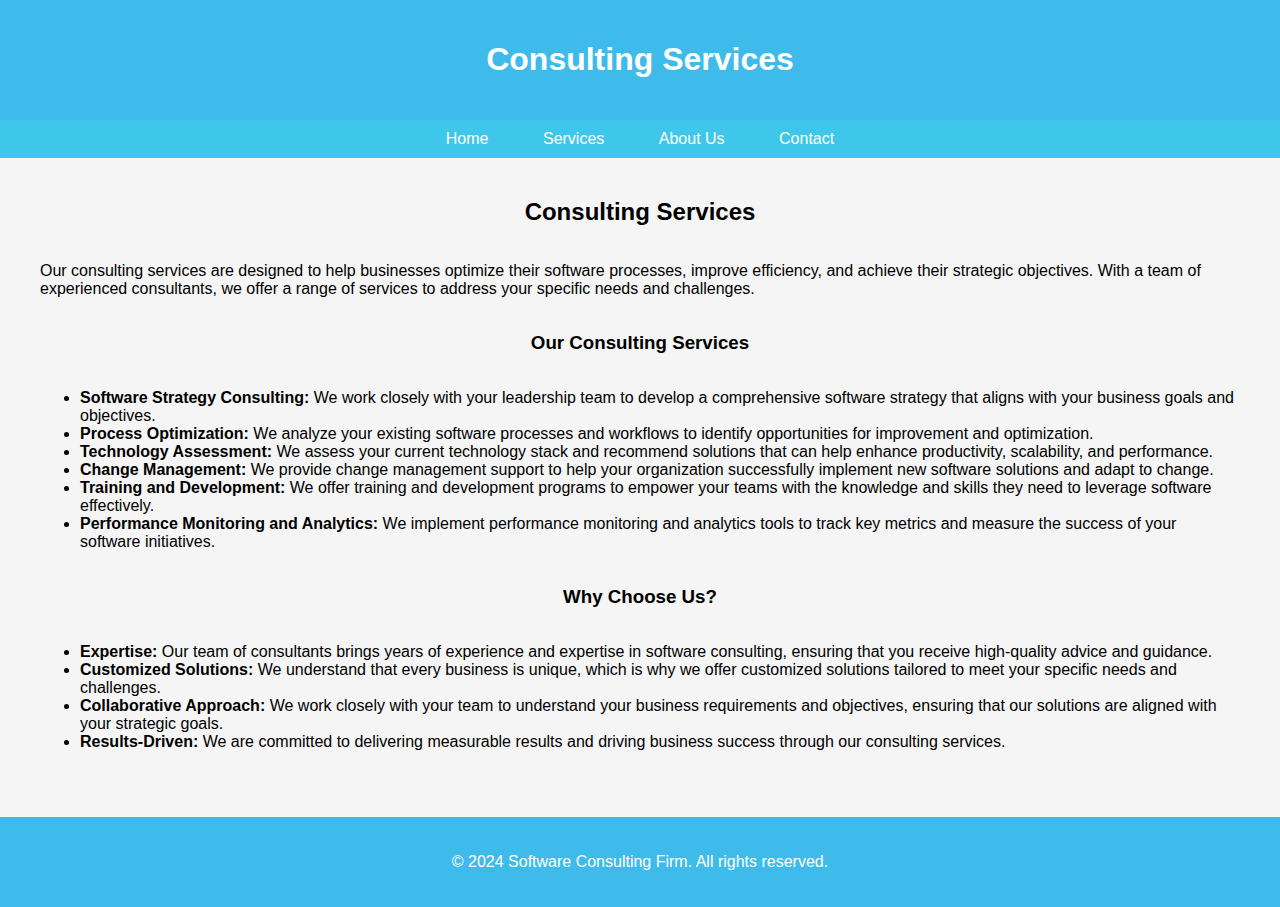
<file: consulting-services.html>
<!DOCTYPE html>
<html lang="en">
<head>
    <meta charset="UTF-8">
    <meta name="viewport" content="width=device-width, initial-scale=1.0">
    <title>Consulting Services</title>
    <link rel="stylesheet" href="css/style.css">
</head>
<body>
    <header>
        <h1>Consulting Services</h1>
    </header>
    <nav>
        <a href="index.html">Home</a>
        <a href="#">Services</a>
        <a href="#">About Us</a>
        <a href="#">Contact</a>
    </nav>
    <div id="consulting-services" class="container">     
		<h2>Consulting Services</h2>
		<p>Our consulting services are designed to help businesses optimize their software processes, improve efficiency, and achieve their strategic objectives. With a team of experienced consultants, we offer a range of services to address your specific needs and challenges.</p>
		
		<h3>Our Consulting Services</h3>
		<ul>
			<li><strong>Software Strategy Consulting:</strong> We work closely with your leadership team to develop a comprehensive software strategy that aligns with your business goals and objectives.</li>
			<li><strong>Process Optimization:</strong> We analyze your existing software processes and workflows to identify opportunities for improvement and optimization.</li>
			<li><strong>Technology Assessment:</strong> We assess your current technology stack and recommend solutions that can help enhance productivity, scalability, and performance.</li>
			<li><strong>Change Management:</strong> We provide change management support to help your organization successfully implement new software solutions and adapt to change.</li>
			<li><strong>Training and Development:</strong> We offer training and development programs to empower your teams with the knowledge and skills they need to leverage software effectively.</li>
			<li><strong>Performance Monitoring and Analytics:</strong> We implement performance monitoring and analytics tools to track key metrics and measure the success of your software initiatives.</li>
		</ul>
		
		<h3>Why Choose Us?</h3>
		<ul>
			<li><strong>Expertise:</strong> Our team of consultants brings years of experience and expertise in software consulting, ensuring that you receive high-quality advice and guidance.</li>
			<li><strong>Customized Solutions:</strong> We understand that every business is unique, which is why we offer customized solutions tailored to meet your specific needs and challenges.</li>
			<li><strong>Collaborative Approach:</strong> We work closely with your team to understand your business requirements and objectives, ensuring that our solutions are aligned with your strategic goals.</li>
			<li><strong>Results-Driven:</strong> We are committed to delivering measurable results and driving business success through our consulting services.</li>
		</ul>

    </div>
    <footer>
        <p>&copy; 2024 Software Consulting Firm. All rights reserved.</p>
    </footer>
</body>
</html>
</file>
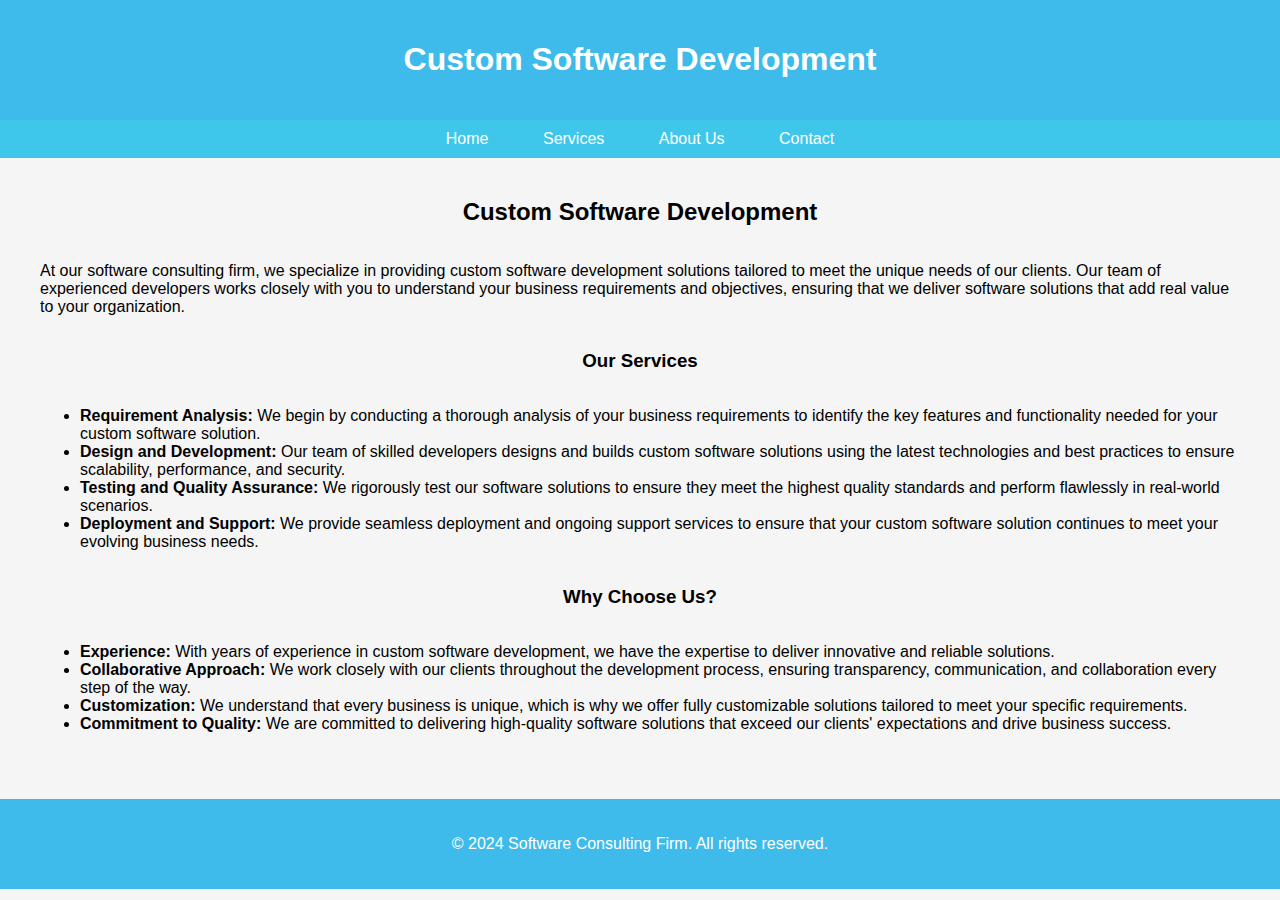
<file: custom-software-development.html>
<!DOCTYPE html>
<html lang="en">
<head>
    <meta charset="UTF-8">
    <meta name="viewport" content="width=device-width, initial-scale=1.0">
    <title>Custom Software Development</title>
    <link rel="stylesheet" href="css/style.css">
</head>
<body>
    <header>
        <h1>Custom Software Development</h1>
    </header>
    <nav>
        <a href="index.html">Home</a>
        <a href="#">Services</a>
        <a href="#">About Us</a>
        <a href="#">Contact</a>
    </nav>
    <div id="custom-software-development" class="container">     
		<h2>Custom Software Development</h2>
		<p>At our software consulting firm, we specialize in providing custom software development solutions tailored to meet the unique needs of our clients. Our team of experienced developers works closely with you to understand your business requirements and objectives, ensuring that we deliver software solutions that add real value to your organization.</p>
		
		<h3>Our Services</h3>
		<ul>
			<li><strong>Requirement Analysis:</strong> We begin by conducting a thorough analysis of your business requirements to identify the key features and functionality needed for your custom software solution.</li>
			<li><strong>Design and Development:</strong> Our team of skilled developers designs and builds custom software solutions using the latest technologies and best practices to ensure scalability, performance, and security.</li>
			<li><strong>Testing and Quality Assurance:</strong> We rigorously test our software solutions to ensure they meet the highest quality standards and perform flawlessly in real-world scenarios.</li>
			<li><strong>Deployment and Support:</strong> We provide seamless deployment and ongoing support services to ensure that your custom software solution continues to meet your evolving business needs.</li>
		</ul>
		
		<h3>Why Choose Us?</h3>
		<ul>
			<li><strong>Experience:</strong> With years of experience in custom software development, we have the expertise to deliver innovative and reliable solutions.</li>
			<li><strong>Collaborative Approach:</strong> We work closely with our clients throughout the development process, ensuring transparency, communication, and collaboration every step of the way.</li>
			<li><strong>Customization:</strong> We understand that every business is unique, which is why we offer fully customizable solutions tailored to meet your specific requirements.</li>
			<li><strong>Commitment to Quality:</strong> We are committed to delivering high-quality software solutions that exceed our clients' expectations and drive business success.</li>
		</ul>

    </div>
    <footer>
        <p>&copy; 2024 Software Consulting Firm. All rights reserved.</p>
    </footer>
</body>
</html>
</file>
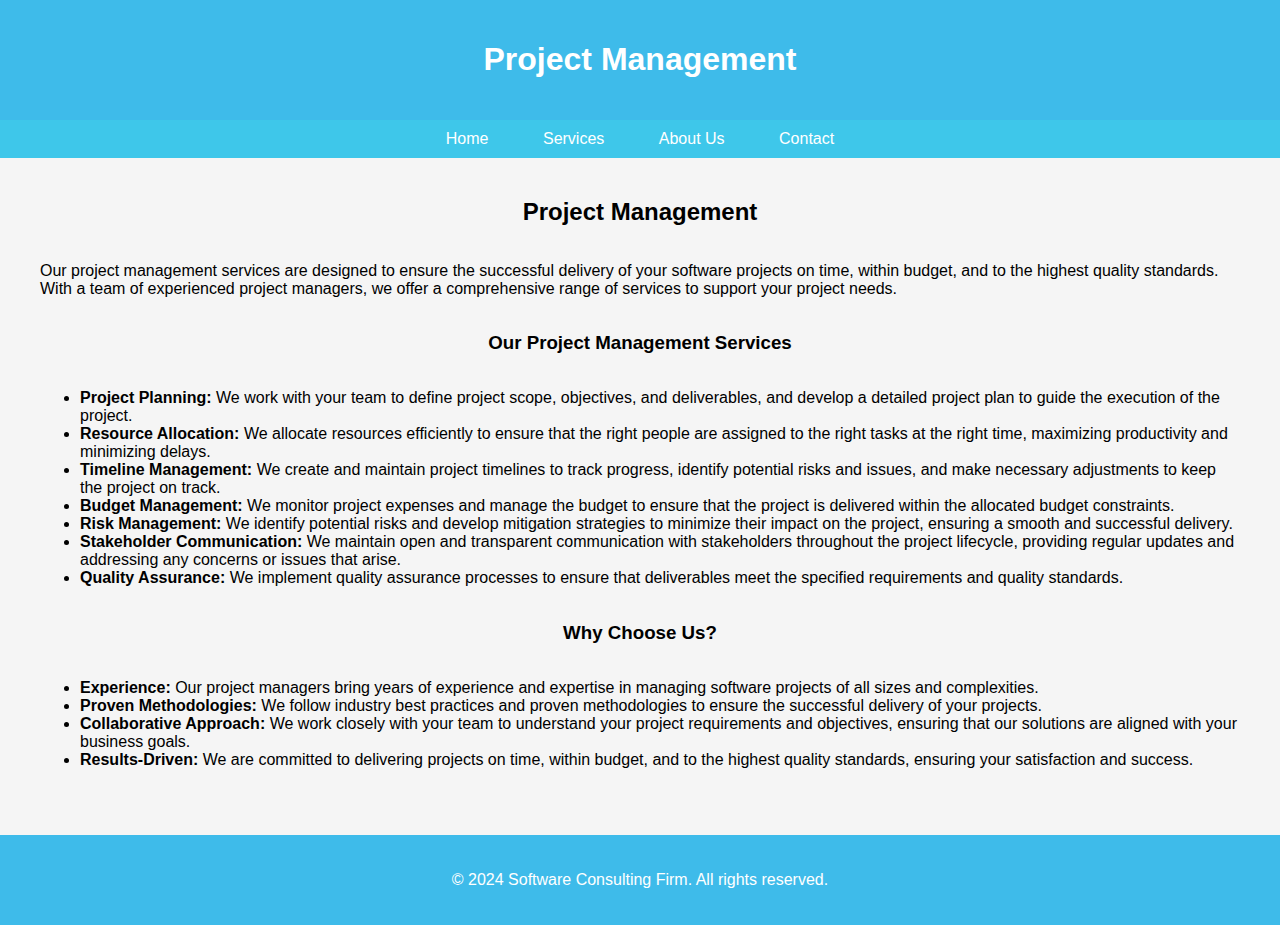
<file: project-management.html>
<!DOCTYPE html>
<html lang="en">
<head>
    <meta charset="UTF-8">
    <meta name="viewport" content="width=device-width, initial-scale=1.0">
    <title>Project Management</title>
    <link rel="stylesheet" href="css/style.css">
</head>
<body>
    <header>
        <h1>Project Management</h1>
    </header>
    <nav>
        <a href="index.html">Home</a>
        <a href="#">Services</a>
        <a href="#">About Us</a>
        <a href="#">Contact</a>
    </nav>
    <div id="project-management" class="container">     
			
		<h2>Project Management</h2>
		<p>Our project management services are designed to ensure the successful delivery of your software projects on time, within budget, and to the highest quality standards. With a team of experienced project managers, we offer a comprehensive range of services to support your project needs.</p>
		
		<h3>Our Project Management Services</h3>
		<ul>
			<li><strong>Project Planning:</strong> We work with your team to define project scope, objectives, and deliverables, and develop a detailed project plan to guide the execution of the project.</li>
			<li><strong>Resource Allocation:</strong> We allocate resources efficiently to ensure that the right people are assigned to the right tasks at the right time, maximizing productivity and minimizing delays.</li>
			<li><strong>Timeline Management:</strong> We create and maintain project timelines to track progress, identify potential risks and issues, and make necessary adjustments to keep the project on track.</li>
			<li><strong>Budget Management:</strong> We monitor project expenses and manage the budget to ensure that the project is delivered within the allocated budget constraints.</li>
			<li><strong>Risk Management:</strong> We identify potential risks and develop mitigation strategies to minimize their impact on the project, ensuring a smooth and successful delivery.</li>
			<li><strong>Stakeholder Communication:</strong> We maintain open and transparent communication with stakeholders throughout the project lifecycle, providing regular updates and addressing any concerns or issues that arise.</li>
			<li><strong>Quality Assurance:</strong> We implement quality assurance processes to ensure that deliverables meet the specified requirements and quality standards.</li>
		</ul>
		
		<h3>Why Choose Us?</h3>
		<ul>
			<li><strong>Experience:</strong> Our project managers bring years of experience and expertise in managing software projects of all sizes and complexities.</li>
			<li><strong>Proven Methodologies:</strong> We follow industry best practices and proven methodologies to ensure the successful delivery of your projects.</li>
			<li><strong>Collaborative Approach:</strong> We work closely with your team to understand your project requirements and objectives, ensuring that our solutions are aligned with your business goals.</li>
			<li><strong>Results-Driven:</strong> We are committed to delivering projects on time, within budget, and to the highest quality standards, ensuring your satisfaction and success.</li>
		</ul>

	</div>
    <footer>
        <p>&copy; 2024 Software Consulting Firm. All rights reserved.</p>
    </footer>
</body>
</html>
</file>
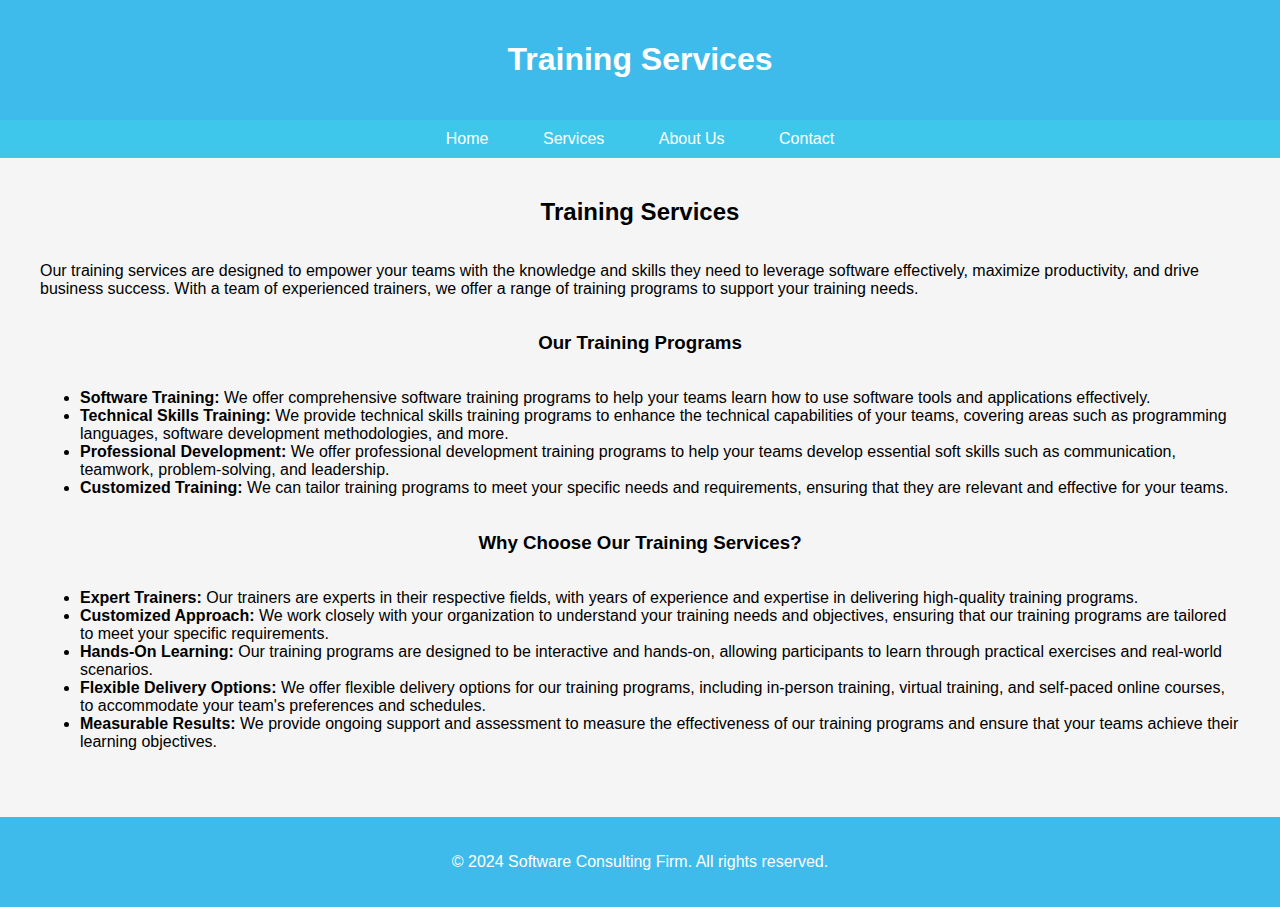
<file: training-service.html>
<!DOCTYPE html>
<html lang="en">
<head>
    <meta charset="UTF-8">
    <meta name="viewport" content="width=device-width, initial-scale=1.0">
    <title>Training Services</title>
    <link rel="stylesheet" href="css/style.css">
</head>
<body>
    <header>
        <h1>Training Services</h1>
    </header>
    <nav>
        <a href="index.html">Home</a>
        <a href="#">Services</a>
        <a href="#">About Us</a>
        <a href="#">Contact</a>
    </nav>
    <div id="training-service" class="container">     
			
		<h2>Training Services</h2>
		<p>Our training services are designed to empower your teams with the knowledge and skills they need to leverage software effectively, maximize productivity, and drive business success. With a team of experienced trainers, we offer a range of training programs to support your training needs.</p>

		<h3>Our Training Programs</h3>
		<ul>
			<li><strong>Software Training:</strong> We offer comprehensive software training programs to help your teams learn how to use software tools and applications effectively.</li>
			<li><strong>Technical Skills Training:</strong> We provide technical skills training programs to enhance the technical capabilities of your teams, covering areas such as programming languages, software development methodologies, and more.</li>
			<li><strong>Professional Development:</strong> We offer professional development training programs to help your teams develop essential soft skills such as communication, teamwork, problem-solving, and leadership.</li>
			<li><strong>Customized Training:</strong> We can tailor training programs to meet your specific needs and requirements, ensuring that they are relevant and effective for your teams.</li>
		</ul>

		<h3>Why Choose Our Training Services?</h3>
		<ul>
			<li><strong>Expert Trainers:</strong> Our trainers are experts in their respective fields, with years of experience and expertise in delivering high-quality training programs.</li>
			<li><strong>Customized Approach:</strong> We work closely with your organization to understand your training needs and objectives, ensuring that our training programs are tailored to meet your specific requirements.</li>
			<li><strong>Hands-On Learning:</strong> Our training programs are designed to be interactive and hands-on, allowing participants to learn through practical exercises and real-world scenarios.</li>
			<li><strong>Flexible Delivery Options:</strong> We offer flexible delivery options for our training programs, including in-person training, virtual training, and self-paced online courses, to accommodate your team's preferences and schedules.</li>
			<li><strong>Measurable Results:</strong> We provide ongoing support and assessment to measure the effectiveness of our training programs and ensure that your teams achieve their learning objectives.</li>
		</ul>
	</div>


    </div>
    <footer>
        <p>&copy; 2024 Software Consulting Firm. All rights reserved.</p>
    </footer>
</body>
</html>
</file>
<file: css/style.css>
body {
    font-family: Arial, sans-serif;
    margin: 0;
    padding: 0;
    background-color: #f5f5f5;
}
header {
    background-color: #3EBBEA;
    color: #fff;
    padding: 20px;
    text-align: center;
}
nav {
    background-color: #3EC7EA;
    padding: 10px;
    text-align: center;
}
nav a {
    color: #fff;
    text-decoration: none;
    padding: 10px 20px;
    margin: 0 5px;
}
nav a:hover {
    background-color: #555;
}
.container {
    max-width: 1200px;
    margin: 20px auto;
    padding: 0 20px;
    display: flex;
    flex-wrap: wrap;
    justify-content: center;
}
.jumbotron {
    background-image: url('images/background-image.jpg');
    background-size: cover;
    color: #fff;
    text-align: center;
    padding: 100px 0;
    flex-basis: 100%;
}
.services {
    text-align: center;
    margin-top: 50px;
    display: flex;
    flex-wrap: wrap;
    justify-content: space-around;
}
.service {
    flex-basis: 30%;
    margin: 20px;
    padding: 20px;
    border: 1px solid #ccc;
    border-radius: 5px;
    background-color: #fff;
    box-shadow: 0 2px 5px rgba(0, 0, 0, 0.1);
    transition: box-shadow 0.3s ease-in-out;
}
.service:hover {
    box-shadow: 0 4px 10px rgba(0, 0, 0, 0.2);
}
footer {
    background-color: #3EBBEA;
    color: #fff;
    padding: 20px;
    text-align: center;
    margin-top: 50px;
    flex-basis: 100%;
}
</file>
